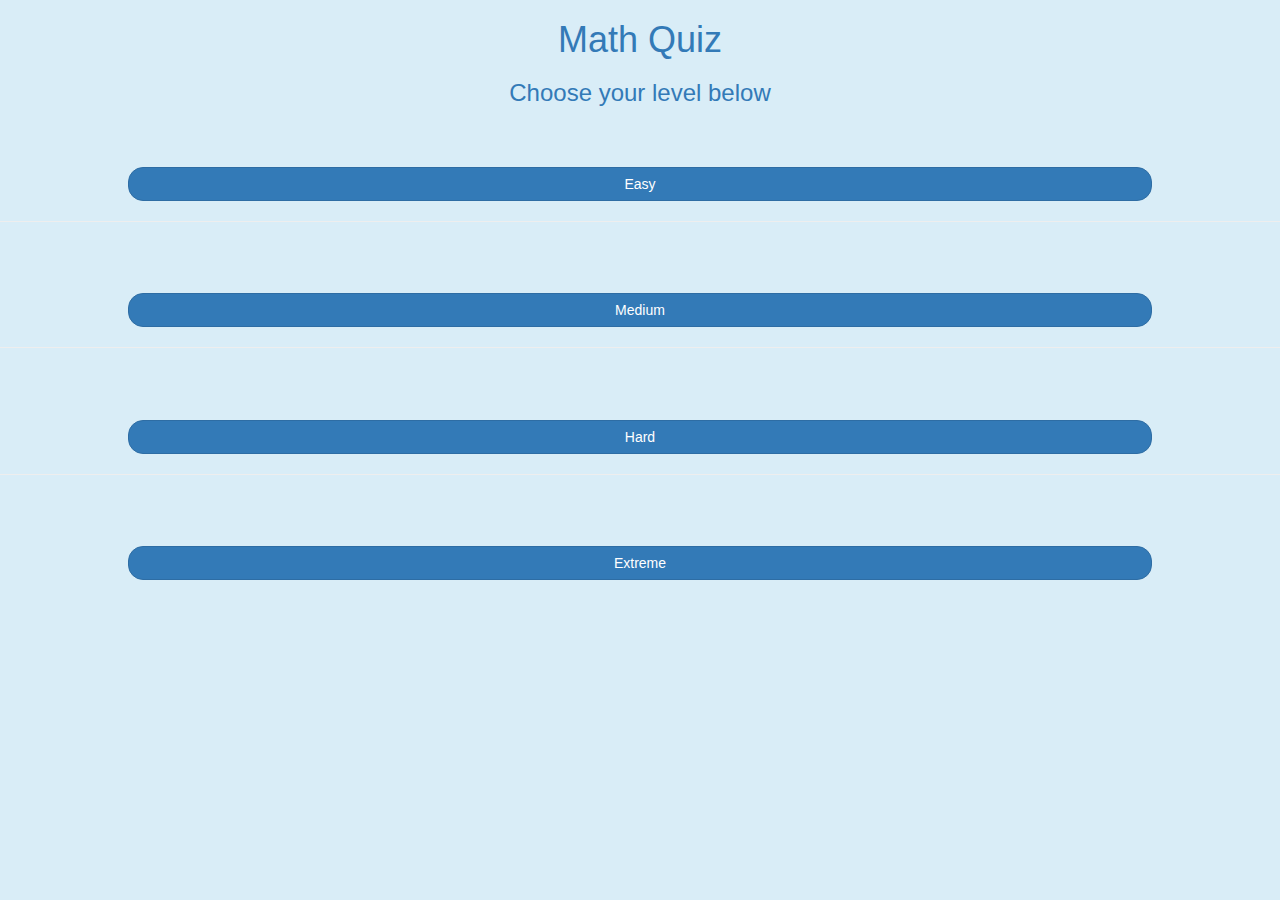
<file: index.html>
<html>
    <head>
        <title>Math quiz</title>
        <link rel = "stylesheet" href = "style.css">

        <meta name="viewport" content="width=device-width, initial-scale=1">

        <link rel="stylesheet" href="https://maxcdn.bootstrapcdn.com/bootstrap/3.4.0/css/bootstrap.min.css">
    
        <script src="https://ajax.googleapis.com/ajax/libs/jquery/3.4.1/jquery.min.js"></script>
    
        <script src="https://maxcdn.bootstrapcdn.com/bootstrap/3.4.0/js/bootstrap.min.js"></script>
    
        <link rel="stylesheet" href="https://cdnjs.cloudflare.com/ajax/libs/font-awesome/4.7.0/css/font-awesome.min.css">
<script type = "text/javascript"></script>

    </head>
    <body class = "bg-info">
        <audio id = "audio2" href = "music.mp3"></audio>
<h1 class = "text-primary">Math Quiz</h1>

<h3 class = "text-primary">Choose your level below</h3>

<button class = "btn btn-primary" id = "easy_button" onclick="easy_button_click();">Easy</button>
<hr>
<button class = "btn btn-primary" id = "medium_button" onclick="medium_button_click();">Medium</button>
<hr>
<button class = "btn btn-primary" id = "hard_button" onclick = "hard_button_click();">Hard</button>
<hr>
<button class = "btn btn-primary" id = "extreme_button" onclick = "extreme_button_click();">Extreme</button>

<script src = "main.js"></script>
    </body>
</html>
</file>
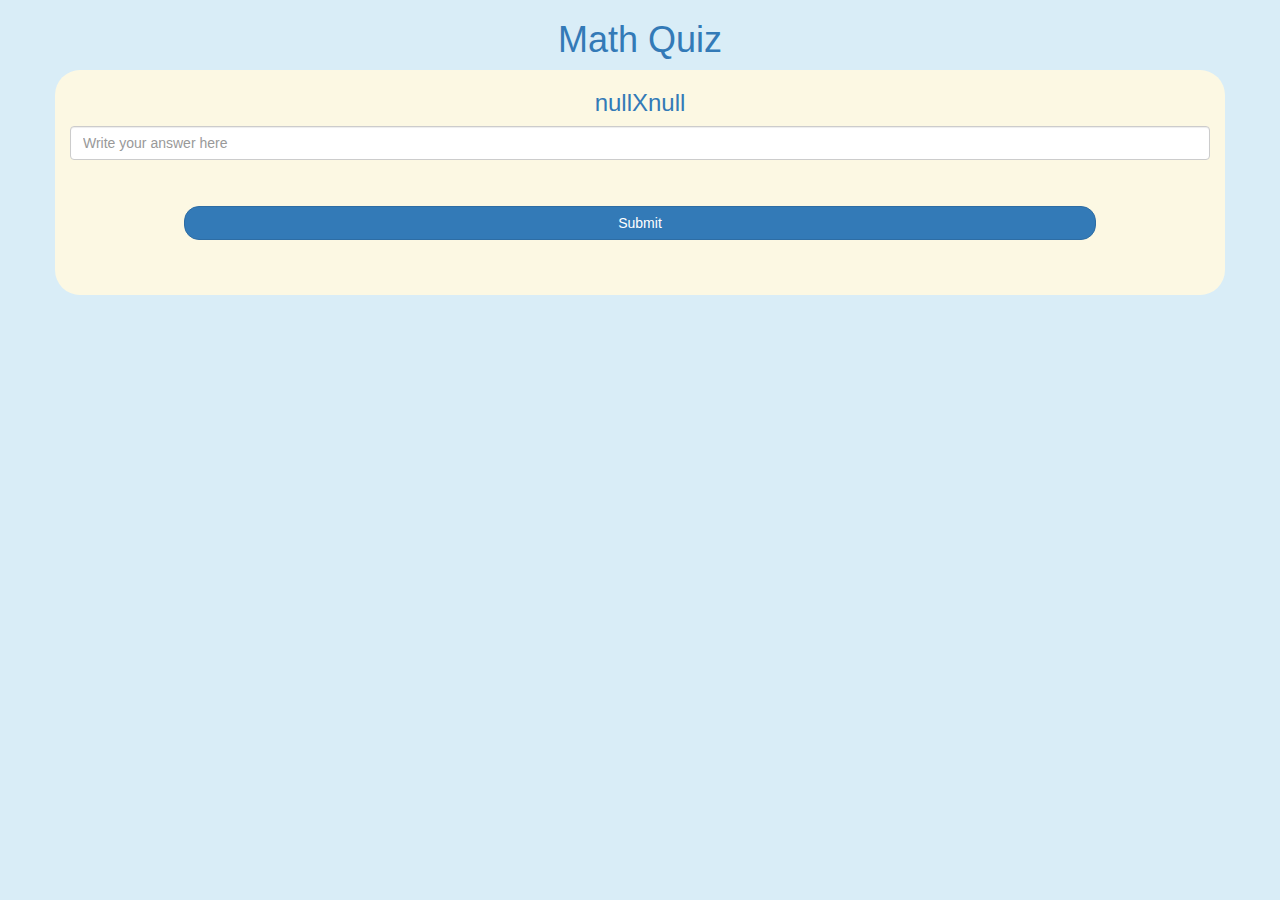
<file: quiz_page.html>
<html>
<head>
<title>Quiz Page</title>
<link rel = "stylesheet" href = "style.css">

<meta name="viewport" content="width=device-width, initial-scale=1">

        <link rel="stylesheet" href="https://maxcdn.bootstrapcdn.com/bootstrap/3.4.0/css/bootstrap.min.css">
    
        <script src="https://ajax.googleapis.com/ajax/libs/jquery/3.4.1/jquery.min.js"></script>
    
        <script src="https://maxcdn.bootstrapcdn.com/bootstrap/3.4.0/js/bootstrap.min.js"></script>
    
        <link rel="stylesheet" href="https://cdnjs.cloudflare.com/ajax/libs/font-awesome/4.7.0/css/font-awesome.min.css">
<script type = "text/javascript"></script>
</head>
<body class = "bg-info" onload="setText();">
<h1 class = "text-primary">Math Quiz</h1>
<div class = "bg-warning text-primary container" id = "the_div">

<h2 id = "timer" class = "text-primary"></h2>

<h3 id = "number"></h3>
<input class = "form-control" id = "text_input" placeholder="Write your answer here" type = "number">
<button class = "btn btn-primary" id = "submit_button" type = "submit" onclick = "submit();">Submit</button>
</div>

<script src = "quiz_page.js"></script>
</body>
</html>
</file>
<file: style.css>
#easy_button, #medium_button, #hard_button, #extreme_button, #submit_button{
width: 80%;
margin-top: 4%;
border-radius : 15px;
}
body {
    text-align: center;
}
hr {
color : black;
}
.container {
width : 80%;
border-radius : 25px;
padding-bottom: 15%;
height : 25%;
}
</file>
